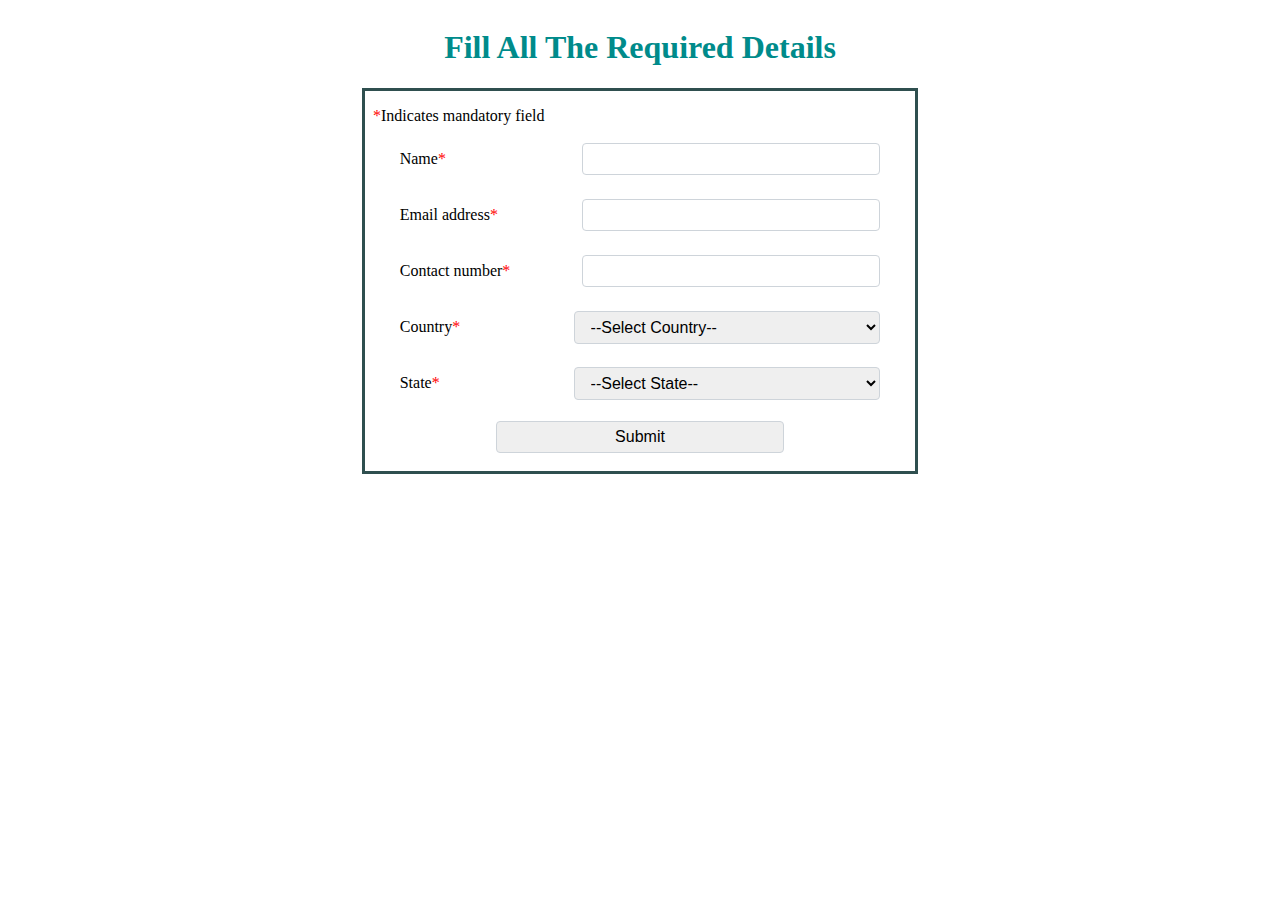
<file: index.html>
<!DOCTYPE html>
<html lang="en">
    <head>
        <meta charset="UTF-8">
        <meta http-equiv="X-UA-Compatible" content="IE=edge">
        <meta name="viewport" content="width=device-width, initial-scale=1.0">
        <title>Netomi Details Form</title>
        <script src="./index.js"></script>
        <link href="./index.css" rel="stylesheet">
    </head>
    <body>
           <div class="main">
                <h1 class="title">Fill All The Required Details</h1>
                <iframe id="myFrame" src="form.html" width="550" height="380"></iframe>    
                <div id="result"></div>
           </div>
    </body>
</html>
</file>
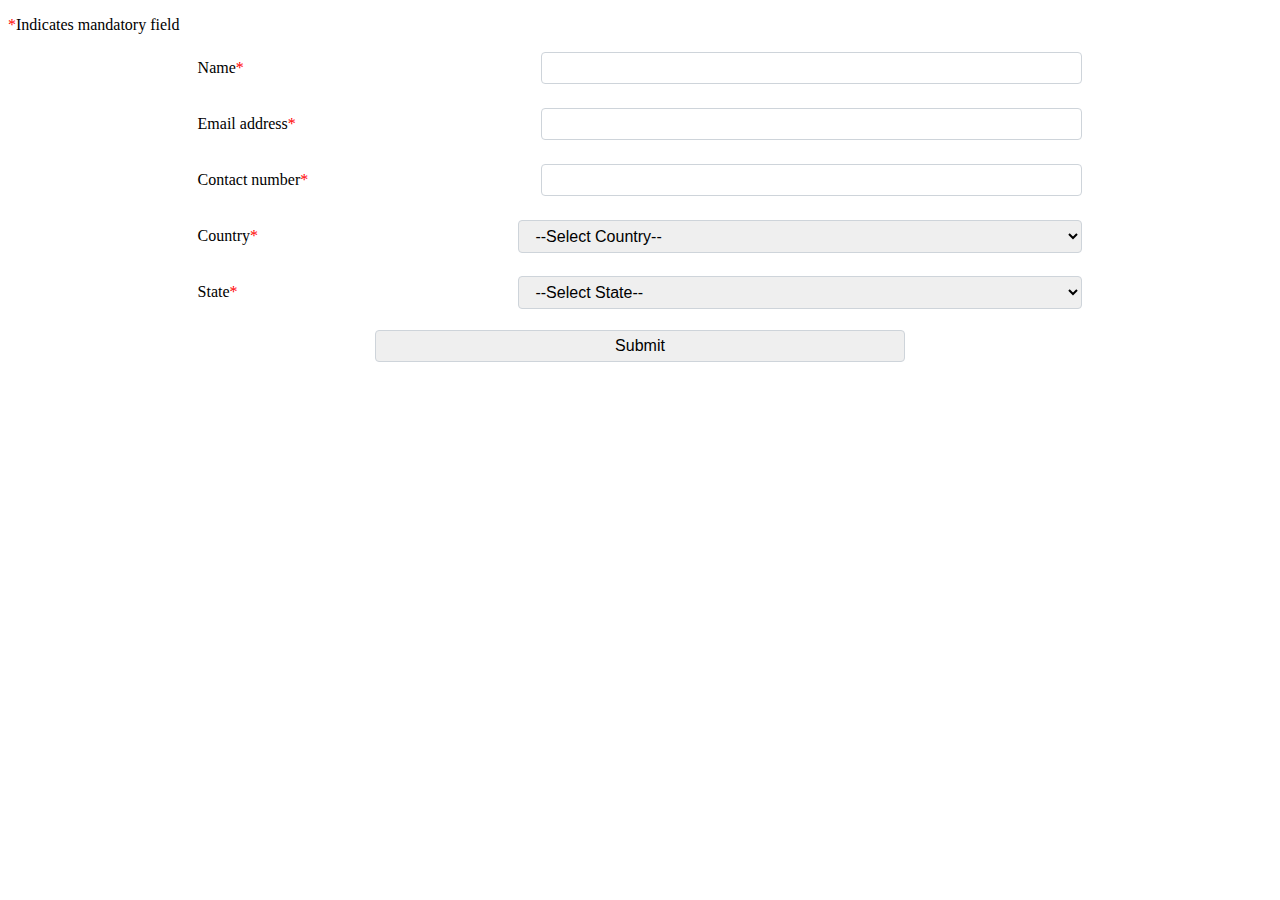
<file: form.html>
<!DOCTYPE html>
<html lang="en">
    <head>
        <meta charset="UTF-8">
        <meta http-equiv="X-UA-Compatible" content="IE=edge">
        <meta name="viewport" content="width=device-width, initial-scale=1.0">
        <title>Netomi Details Form</title>
        <link href="./index.css" rel="stylesheet">
        <script src="./formChecker.js" ></script>
    </head>
    <body>
        <p><span class="red">*</span>Indicates mandatory field</p>
        <form id="myForm">
            <div class="form-field">
                <label for="name">Name<span class="red">*</span></label>
                <input type="name" id="name" name="name" required><br><br>
            </div>

            <div class="form-field">
                <label for="email">Email address<span class="red">*</span></label>
                <input type="email" id="email" name="email" required><br><br> 
            </div>
            
            <div class="form-field">
                <label for="contact">Contact number<span class="red">*</span></label>
                <input type="tel" id="contact" name="contact" pattern="[0-9]{10}" required><br><br>
            </div>

            <div class="form-field">
                <label for="country">Country<span class="red">*</span></label>
                <select id="country" name="country" required>
                    <option value="">--Select Country--</option>
                </select><br><br>
            </div>

            <div class="form-field">
                <label for="state">State<span class="red">*</span></label>
                <select id="state" name="state" required>
                    <option value="">--Select State--</option>
                </select><br><br>
            </div>

            <input class="submit-button" type="button" value="Submit" onclick="validateForm()">
        </form>
    </body>
</html>
</file>
<file: index.css>
.main {
    display: flex;
    flex-direction: column;
    justify-content: center;
    align-items: center;
}

.red {
    color: red;
}

.title {
    color: darkcyan;
    text-align: center;
}

#myForm {
    display: flex;
    flex-direction: column;
    justify-content: center;
    margin: 0 auto;
    width: 70%;
}

#myFrame {
    border: 3px solid;
    border-color:  darkslategray;
}

.form-field {
    display: flex;
    margin-bottom: 20px;
    align-items: center;
}

label {
    width: 40%;
    display: inline-block;
}

input,
select {
    border-radius: 0.25rem;
    padding: 0.375rem 0.75rem;
    font-size: 1rem;
    border: 1px solid #ced4da;
}

input {
    width: 60%;
}

select {
    width: 70%;
}

.submit-button {
    display: flex;
    justify-content: center;
    margin: 0 auto;
}

#result {
    width: 70%;
    text-align: center;
    margin-top: 20px;
}

@media screen and (max-width: 600px) {
    iframe {
        width: 85%;
    }

    #myForm {
        width: 90%;
    }

    #result {
        width: 85%;
    }
}
</file>
